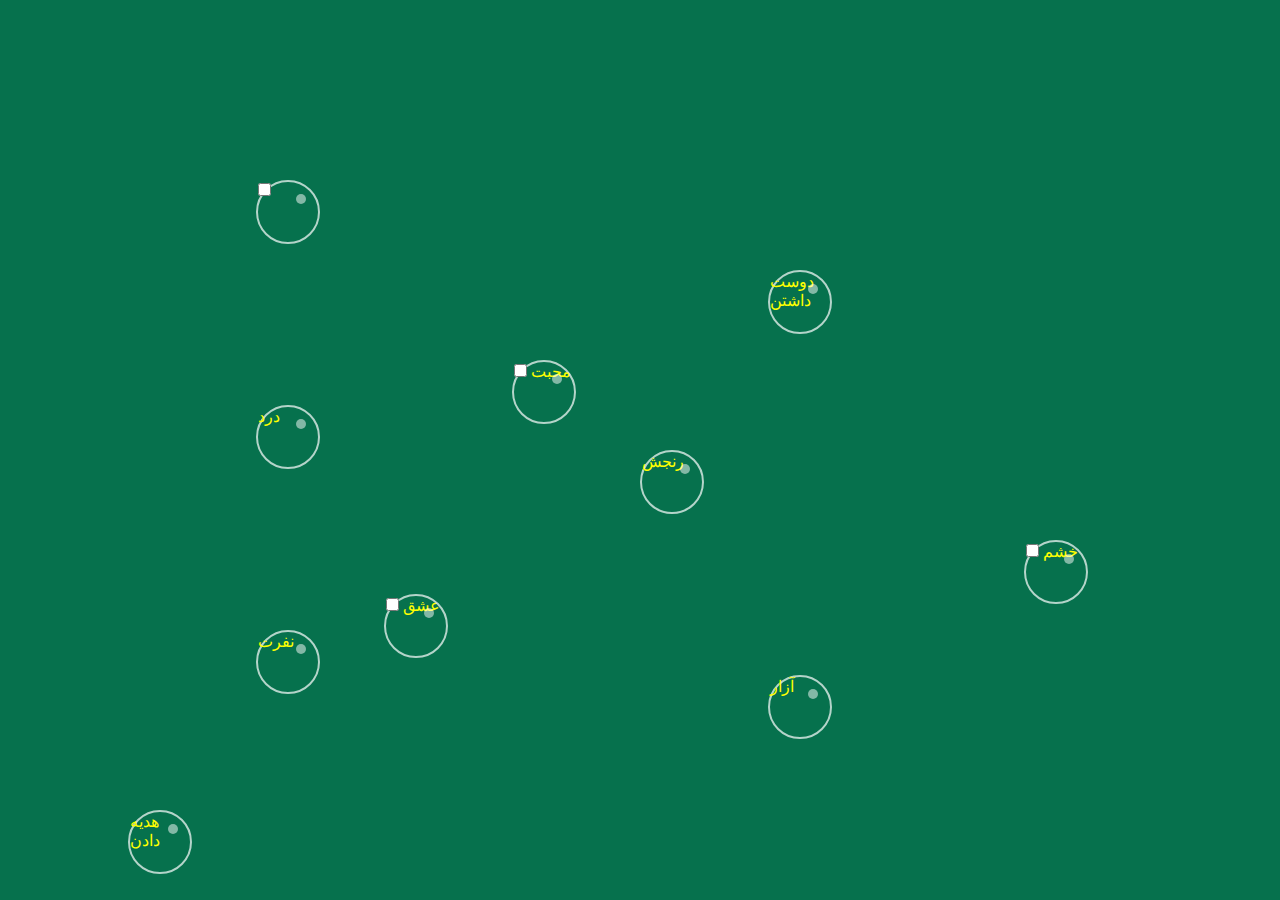
<file: index.html>
<!DOCTYPE html>
<html lang="en">
<head>
    <meta charset="UTF-8">
    <link rel="stylesheet" href="assets/style.css" type="text/css">
    <title>animation</title>
</head>
<body>
<div class="wrapper">
    <div>
        <input type="checkbox" name="1" value="1">
        <span class="dot"></span>
    </div>
    <div>
        <input type="checkbox" name="2" value="2">
        خشم<span class="dot"></span>
    </div>
    <div>
        <input type="checkbox" name="3" value="3">
        محبت
        <span class="dot"></span>
    </div>
    <div>
        <input type="checkbox" name="4" value="4">
        عشق
        <span class="dot"></span>
    </div>
    <div>هدیه دادن<span class="dot"></span></div>
    <div>دوست داشتن<span class="dot"></span></div>
    <div>نفرت<span class="dot"></span></div>
    <div>آزار<span class="dot"></span></div>
    <div>رنجش<span class="dot"></span></div>
    <div>درد<span class="dot"></span></div>
</div>
</body>

</html>
</file>
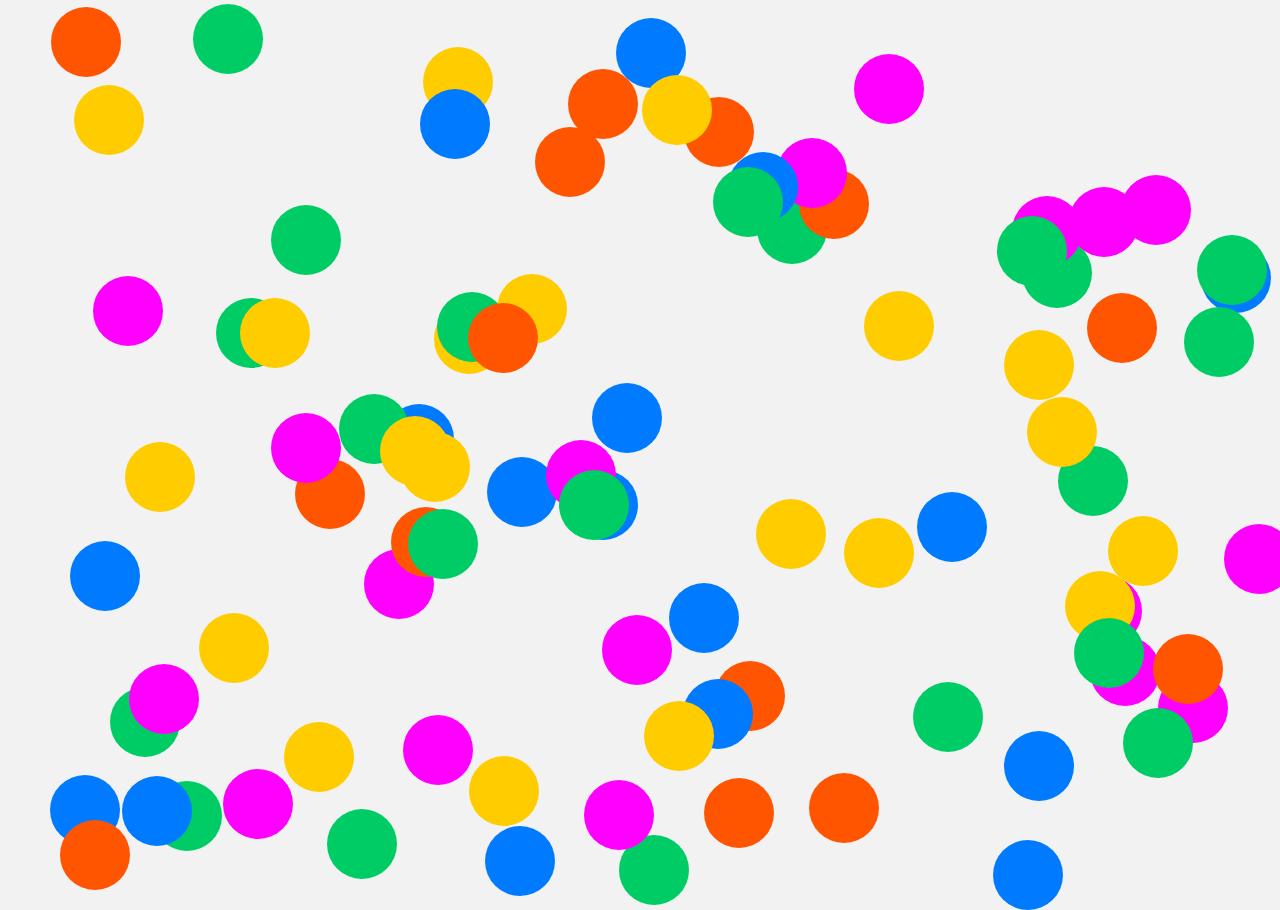
<file: indexq.html>
<!DOCTYPE html>
<html>
<head>
    <title>CRYPTO BUBBLES</title>
    <style>
        body {
            margin: 0;
            padding: 0;
            overflow: hidden;
            background-color: #f2f2f2;
        }

        #chart {
            position: relative;
            width: 100vw;
            height: 100vh;
        }

        .bubble {
            position: absolute;
            background-color: #007bff;
            border-radius: 50%;
            cursor: pointer;
            transition: transform 0.3s ease;
        }

        .bubble:hover {
            transform: scale(1.2);
        }

        .bubble.clicked {
            transform: scale(2);
        }
    </style>
    <script>
        document.addEventListener("DOMContentLoaded", function() {
            var bubbles = document.getElementsByClassName("bubble");

            function handleClick() {
                this.classList.toggle("clicked");
            }

            for (var i = 0; i < bubbles.length; i++) {
                bubbles[i].addEventListener("click", handleClick);
            }
        });
    </script>
</head>
<body>
<div id="chart">
    <!-- Bubble elements will be dynamically added here -->
</div>

<script>
    var bubbleCount = 90;
    var colors = ['#007bff', '#ff5500', '#00cc66', '#ff00ff', '#ffcc00']; // رنگ‌های مختلف

    var chart = document.getElementById("chart");

    // Create bubbles
    for (var i = 0; i < bubbleCount; i++) {
        var bubble = document.createElement("div");
        bubble.className = "bubble";

        // Set bubble size and position
        bubble.style.width = "70px";
        bubble.style.height = "70px";
        bubble.style.left = Math.random() * (window.innerWidth - 50) + "px";
        bubble.style.top = Math.random() * (window.innerHeight - 50) + "px";
        // تعیین رنگ دایره
        bubble.style.backgroundColor = colors[Math.floor(Math.random() * colors.length)];

        chart.appendChild(bubble);
    }
</script>
</body>
</html>
</file>
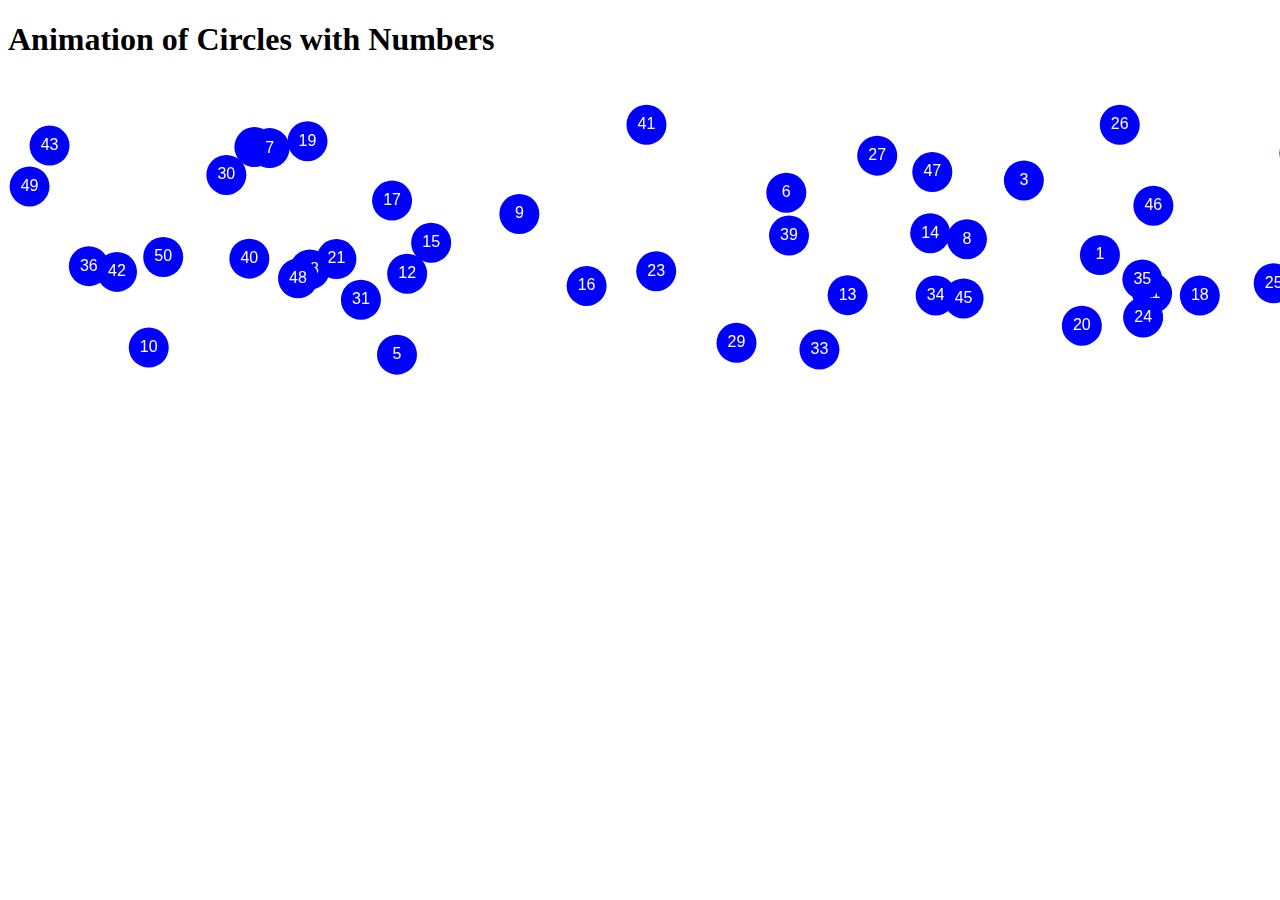
<file: test2.html>
<!DOCTYPE html>
<html>
<head>
    <title>Animation of Music Player Circles</title>
  </head>
<body>
    <h1>Animation of Circles with Numbers</h1>
    <canvas id="myCanvas" width="1500px" height="300px"></canvas>
</body>
<script>
    // دریافت المان canvas از DOM
    var canvas = document.getElementById("myCanvas");
    var context = canvas.getContext("2d");

    // تعریف آرایه‌ای برای ذخیره اطلاعات دایره‌ها
    var circles = [];

    // تعریف متغیر برای ذخیره دایره‌ای که در حال جابجا شدن است
    var draggedCircle = null;
    var offsetX, offsetY;

    // آرایه حاوی رنگ‌ها
    var colors = ["red", "blue", "green", "orange", "purple"];

    // آرایه حاوی متن‌ها
    var texts = ["متن ۱", "متن ۲", "متن ۳", "متن ۴", "متن ۵"];




    // تابع ساخت دایره
    function createCircle(x, y, radius, speedX, speedY, color, number) {
        return {
            x: x,
            y: y,
            radius: radius,
            speedX: speedX,
            speedY: speedY,
            color: color,
            number: number
        };
    }

    // تابع برای ساخت دایره‌ها و اضافه کردن آن‌ها به آرایه
    function createCircles() {
        var radius = 20;
        var speedRange = 2;
        var color = "blue";

        for (var i = 0; i < 50; i++) {
            var x = Math.random() * (canvas.width - 2 * radius) + radius;
            var y = Math.random() * (canvas.height - 2 * radius) + radius;
            var speedX = Math.random() * speedRange - speedRange / 2;
            var speedY = Math.random() * speedRange - speedRange / 2;
            var number = i + 1;

            circles.push(createCircle(x, y, radius, speedX, speedY, color, number));
        }
    }

    // تابع برای رسم دایره‌ها و حرکت آن‌ها
    function drawCircles() {
        // پاک کردن canvas
        context.clearRect(0, 0, canvas.width, canvas.height);

        // رسم هر دایره و تغییر موقعیت آن
        for (var i = 0; i < circles.length; i++) {
            var circle = circles[i];

            context.beginPath();
            context.arc(circle.x, circle.y, circle.radius, 0, 2 * Math.PI);
            context.fillStyle = circle.color;
            context.fill();
            context.closePath();

            // تنظیم فونت برای شماره
            var fontSize = circle.radius * 0.8;
            context.font = fontSize + "px Arial";
            context.fillStyle = "white";
            context.textAlign = "center";
            context.textBaseline = "middle";

            // رسم شماره دایره
            context.fillText(circle.number, circle.x, circle.y);
        }
    }

    // تابع برای بررسی آیا موقعیت موس درون دایره است یا خیر
    function isMouseInsideCircle(mouseX, mouseY, circle) {
        var distance = Math.sqrt(Math.pow(mouseX - circle.x, 2) + Math.pow(mouseY - circle.y, 2));
        return distance <= circle.radius;
    }

    // تابع برای بررسی کلیک موس بر روی دایره
    function handleMouseDown(event) {
        var rect = canvas.getBoundingClientRect();
        var mouseX = event.clientX - rect.left;
        var mouseY = event.clientY - rect.top;

        // بررسی کلیک بر روی هر دایره
        for (var i = 0; i < circles.length; i++) {
            var circle = circles[i];

            if (isMouseInsideCircle(mouseX, mouseY, circle)) {
                // تنظیم دایره در حال جابجا شدن
                draggedCircle = circle;
                offsetX = mouseX - circle.x;
                offsetY = mouseY - circle.y;
                break;
            }
        }
        // بررسی کلیک بر روی هر دایره
        for (var i = 0; i < circles.length; i++) {
            var circle = circles[i];

            if (isMouseInsideCircle(mouseX, mouseY, circle)) {
                // بزرگ کردن دایره
                circle.radius += 5;
                break;
            }
        }
    }



    // تابع برای جابجایی دایره با حرکت موس
    function handleMouseMove(event) {
        if (draggedCircle) {
            var rect = canvas.getBoundingClientRect();
            var mouseX = event.clientX - rect.left;
            var mouseY = event.clientY - rect.top;

            // تغییر موقعیت دایره به موقعیت موس
            draggedCircle.x = mouseX - offsetX;
            draggedCircle.y = mouseY - offsetY;

            // محدود کردن موقعیت دایره در صفحه
            if (draggedCircle.x < draggedCircle.radius) {
                draggedCircle.x = draggedCircle.radius;
            } else if (draggedCircle.x > canvas.width - draggedCircle.radius) {
                draggedCircle.x = canvas.width - draggedCircle.radius;
            }

            if (draggedCircle.y < draggedCircle.radius) {
                draggedCircle.y = draggedCircle.radius;
            } else if (draggedCircle.y > canvas.height - draggedCircle.radius) {
                draggedCircle.y = canvas.height - draggedCircle.radius;
            }
        }
    }

    // تابع برای رها کردن دایره بعد از درگ
    function handleMouseUp() {
        draggedCircle = null;
    }

    // اضافه کردن رویدادهای مربوط به درگ و رها کردن به canvas
    canvas.addEventListener("mousedown", handleMouseDown);
    canvas.addEventListener("mousemove", handleMouseMove);
    canvas.addEventListener("mouseup", handleMouseUp);

    // تابع حلقه انیمیشن
    function animate() {
        drawCircles();
        requestAnimationFrame(animate);

    }
    // تابع بررسی آیا موقعیت موس درون دایره است یا خیر
    function isMouseInsideCircle(mouseX, mouseY, circle) {
        var distance = Math.sqrt(Math.pow(mouseX - circle.x, 2) + Math.pow(mouseY - circle.y, 2));
        return distance <= circle.radius;
    }




    // فراخوانی توابع ساخت دایره‌ها و شروع انیمیشن
    createCircles();
    animate();

</script>
</html>
</file>
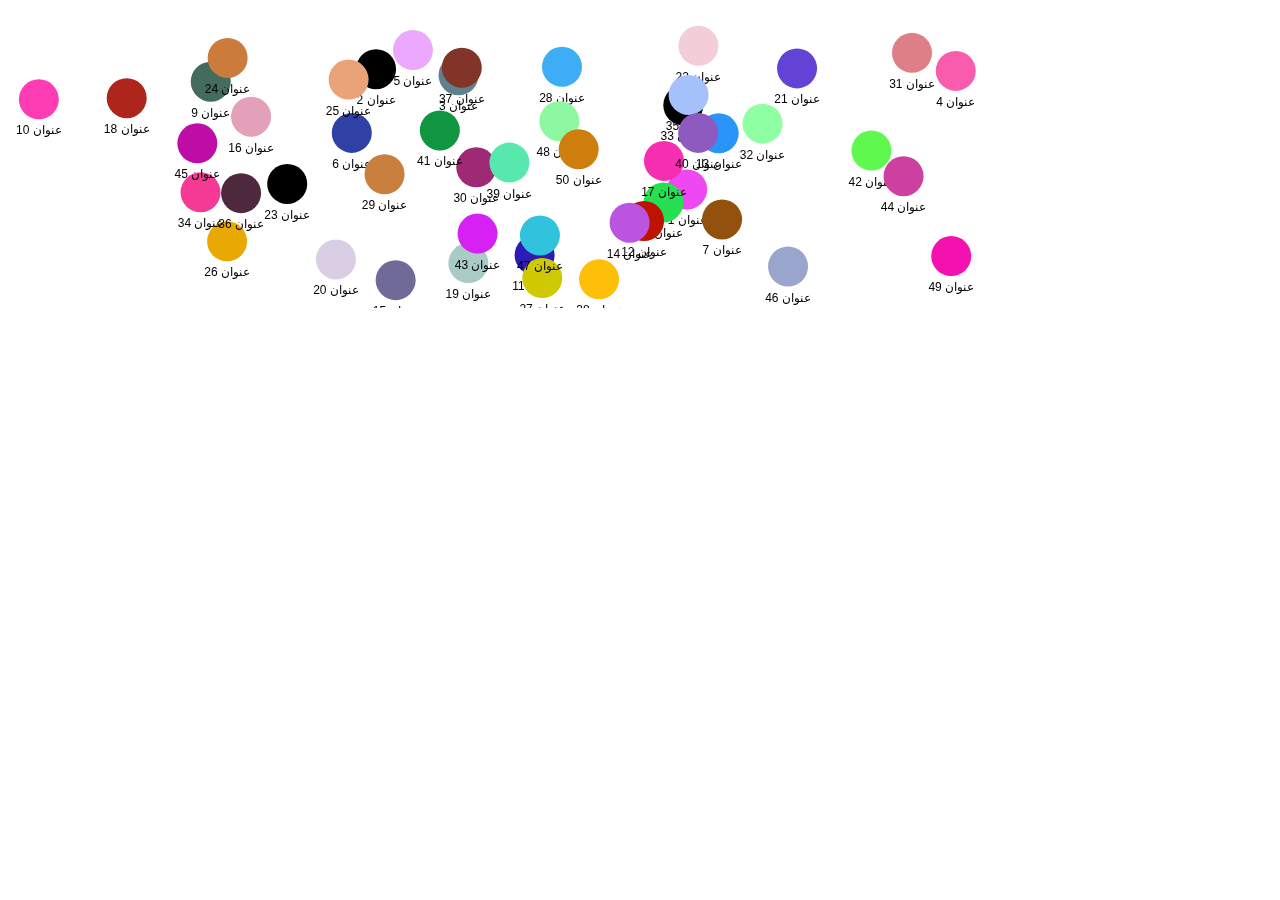
<file: test3.html>
<!DOCTYPE html>
<html>
<head>
    <title>دایره‌ها با جابجایی و انیمیشن</title>
    <meta charset="utf-8">
</head>
<body>
<canvas id="canvas" width="1000" height="300"></canvas>
</body>

<script>
    // ایجاد شیء دایره
    function Circle(x, y, radius, title, color) {
        this.x = x;
        this.y = y;
        this.radius = radius;
        this.title = title;
        this.color = color;
        this.isDragging = false;
    }

    // تابع برای رسم دایره‌ها و عناوین
    function draw() {
        context.clearRect(0, 0, canvas.width, canvas.height);

        for (var i = 0; i < circles.length; i++) {
            var circle = circles[i];

            // تغییر موقعیت دایره در حالت درگ
            if (circle.isDragging) {
                circle.x = mouseX - circle.dragOffsetX;
                circle.y = mouseY - circle.dragOffsetY;
            }

            // تغییر رنگ دایره در حالت کلیک
            if (circle.isClicked) {
                circle.radius += 1;
            } else {
                circle.radius = circle.defaultRadius;
            }

            // تغییر رنگ دایره
            context.fillStyle = circle.color;

            // رسم دایره
            context.beginPath();
            context.arc(circle.x, circle.y, circle.radius, 0, Math.PI * 2);
            context.fill();

            // نمایش عنوان در دایره
            context.fillStyle = '#000';
            context.font = '12px Arial';
            context.textAlign = 'center';
            context.fillText(circle.title, circle.x, circle.y + circle.radius + 15);
        }

        requestAnimationFrame(draw);
    }

    var canvas = document.getElementById('canvas');
    var context = canvas.getContext('2d');
    var circles = [];
    var mouseX = 0;
    var mouseY = 0;
    var selectedCircle = null;

    // ایجاد 50 دایره تصادفی
    for (var i = 0; i < 50; i++) {
        var x = Math.random() * (canvas.width - 50) + 25;
        var y = Math.random() * (canvas.height - 50) + 25;
        var radius = 20;
        var title = 'عنوان ' + (i + 1);
        var color = '#' + Math.floor(Math.random() * 16777215).toString(16);

        var circle = new Circle(x, y, radius, title, color);
        circle.defaultRadius = radius;

        circles.push(circle);
    }

    // رسم دایره‌ها و عناوین
    draw();

    // تعیین موقعیت ماوس در صفحه
    function getMousePos(event) {
        var rect = canvas.getBoundingClientRect();
        mouseX = event.clientX - rect.left;
        mouseY = event.clientY - rect.top;
    }

    // تعیین موقعیت ماوس در صفحه هنگام حرکت ماوس
    canvas.addEventListener('mousemove', function(event) {
        getMousePos(event);

        // تغییر وضعیت درگ در صورتی که درگ شروع شده باشد
        if (selectedCircle && selectedCircle.isDragging) {
            selectedCircle.x = mouseX - selectedCircle.dragOffsetX;
            selectedCircle.y = mouseY - selectedCircle.dragOffsetY;
        }
    });

    // تغییر وضعیت درگ هنگام کلیک روی دایره
    canvas.addEventListener('mousedown', function(event) {
        getMousePos(event);

        for (var i = circles.length - 1; i >= 0; i--) {
            var circle = circles[i];

            var dx = mouseX - circle.x;
            var dy = mouseY - circle.y;
            var distance = Math.sqrt(dx * dx + dy * dy);

            if (distance <= circle.radius) {
                selectedCircle = circle;
                circle.isDragging = true;
                circle.dragOffsetX = mouseX - circle.x;
                circle.dragOffsetY = mouseY - circle.y;
                break;
            }
        }
    });

    // تغییر وضعیت درگ هنگام رها کردن کلیک از دایره
    canvas.addEventListener('mouseup', function() {
        if (selectedCircle) {
            selectedCircle.isDragging = false;
        }
    });

    // تغییر وضعیت کلیک هنگام کلیک روی دایره
    canvas.addEventListener('click', function(event) {
        getMousePos(event);

        for (var i = circles.length - 1; i >= 0; i--) {
            var circle = circles[i];

            var dx = mouseX - circle.x;
            var dy = mouseY - circle.y;
            var distance = Math.sqrt(dx * dx + dy * dy);

            if (distance <= circle.radius) {
                circle.isClicked = true;
                break;
            }
        }
    });

    // تغییر وضعیت کلیک هنگام رها کردن کلیک از دایره
    canvas.addEventListener('mouseup', function() {
        for (var i = 0; i < circles.length; i++) {
            circles[i].isClicked = false;
        }
    });


</script>
</html>
</file>
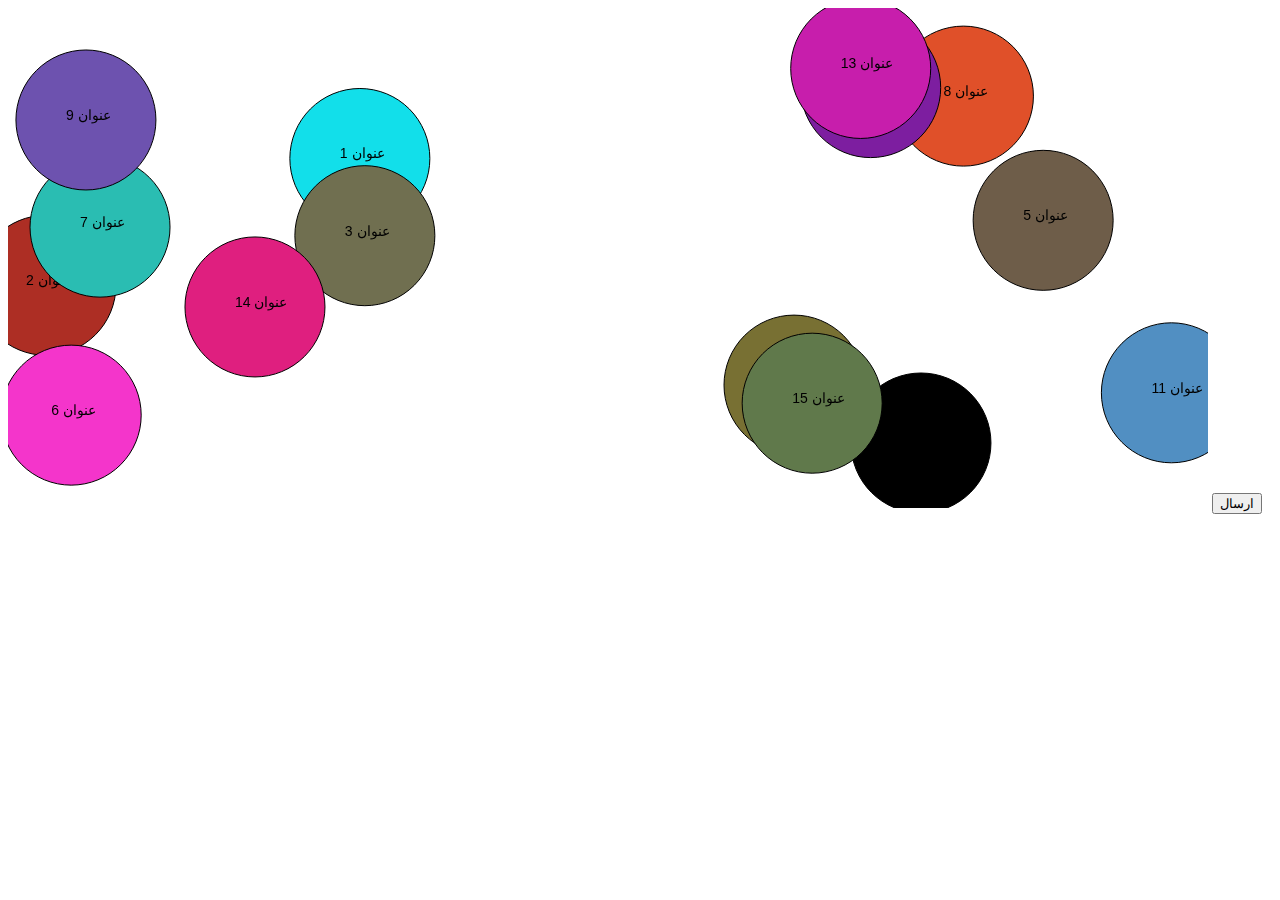
<file: test6.html>
<!DOCTYPE html>
<html>
<head>
    <meta charset="utf-8"></meta>
</head>
<body>
<canvas id="myCanvas" width="1200" height="500"></canvas>
<button onclick="postSelectedTitles()">ارسال</button>
<div id="postedTitles"></div>

<script >
    // تعریف متغیرها
    var canvas = document.getElementById("myCanvas");
    var ctx = canvas.getContext("2d");
    var circles = [];
    var selectedCircles = [];

    // تابع برای ایجاد دایره
    function Circle(x, y, radius, color, title, dx, dy) {
        this.x = x;
        this.y = y;
        this.radius = radius;
        this.color = color;
        this.title = title;
        this.dx = dx;
        this.dy = dy;
    }

    // تابع برای رسم دایره
    Circle.prototype.draw = function() {
        ctx.beginPath();
        ctx.arc(this.x, this.y, this.radius, 0, 2 * Math.PI, false);
        ctx.fillStyle = this.color;
        ctx.fill();
        ctx.lineWidth = 1;
        ctx.strokeStyle = "#000";
        ctx.stroke();
        ctx.font = "14px Arial";
        ctx.fillStyle = "#000";
        ctx.fillText(this.title, this.x - 20, this.y);
    };

    // تابع برای بروزرسانی دایره‌ها و حرکت آنها
    function update() {
        ctx.clearRect(0, 0, canvas.width, canvas.height);
        for (var i = 0; i < circles.length; i++) {
            var circle = circles[i];

            // حرکت دایره
            circle.x += circle.dx;
            circle.y += circle.dy;

            // برخورد دایره با مرز صفحه
            if (circle.x + circle.radius > canvas.width || circle.x - circle.radius < 0) {
                circle.dx = -circle.dx;
            }
            if (circle.y + circle.radius > canvas.height || circle.y - circle.radius < 0) {
                circle.dy = -circle.dy;
            }

            circle.draw();
        }

        requestAnimationFrame(update);
    }

    // تابع برای بررسی کلیک کردن روی دایره
    function checkClick(event) {
        var mouseX = event.pageX - canvas.offsetLeft;
        var mouseY = event.pageY - canvas.offsetTop;

        for (var i = 0; i < circles.length; i++) {
            var circle = circles[i];
            var dx = mouseX - circle.x;
            var dy = mouseY - circle.y;
            var distance = Math.sqrt(dx * dx + dy * dy);

            if (distance < circle.radius) {
                // تغییر اندازه دایره
                circle.radius += 5;
                circle.draw();

                // اضافه کردن دایره به دایره‌های انتخاب شده
                selectedCircles.push(circle);

                break;
            }
        }
    }

    // تابع برای پست کردن عناوین دایره‌های انتخاب شده
    function postSelectedTitles() {
        var selectedTitles = [];
        for (var i = 0; i < selectedCircles.length; i++) {
            var circle = selectedCircles[i];
            selectedTitles.push(circle.title);
        }

        // ارسال عناوین دایره‌های انتخاب شده
        var postedTitlesElement = document.getElementById("postedTitles");
        postedTitlesElement.innerHTML = selectedTitles.join(", ");
    }

    // ایجاد 50 دایره با موقعیت و رنگ تصادفی
    for (var i = 0; i < 15; i++) {
        var x = Math.random() * (canvas.width - 40) + 20;
        var y = Math.random() * (canvas.height - 40) + 20;
        var radius = 70;
        var color = "#" + ((Math.random() * 0xffffff) << 0).toString(16);
        var title = "عنوان " + (i + 1);
        var dx = Math.random() * 2 - 1; // سرعت حرکت افقی
        var dy = Math.random() * 2 - 1; // سرعت حرکت عمودی
        circles.push(new Circle(x, y, radius, color, title, dx, dy));
    }

    // رسم دایره‌ها اولیه و شروع حرکت
    update();

    // بررسی کلیک کردن روی دایره
    canvas.addEventListener("click", checkClick);

</script>
</body>
</html>
</file>
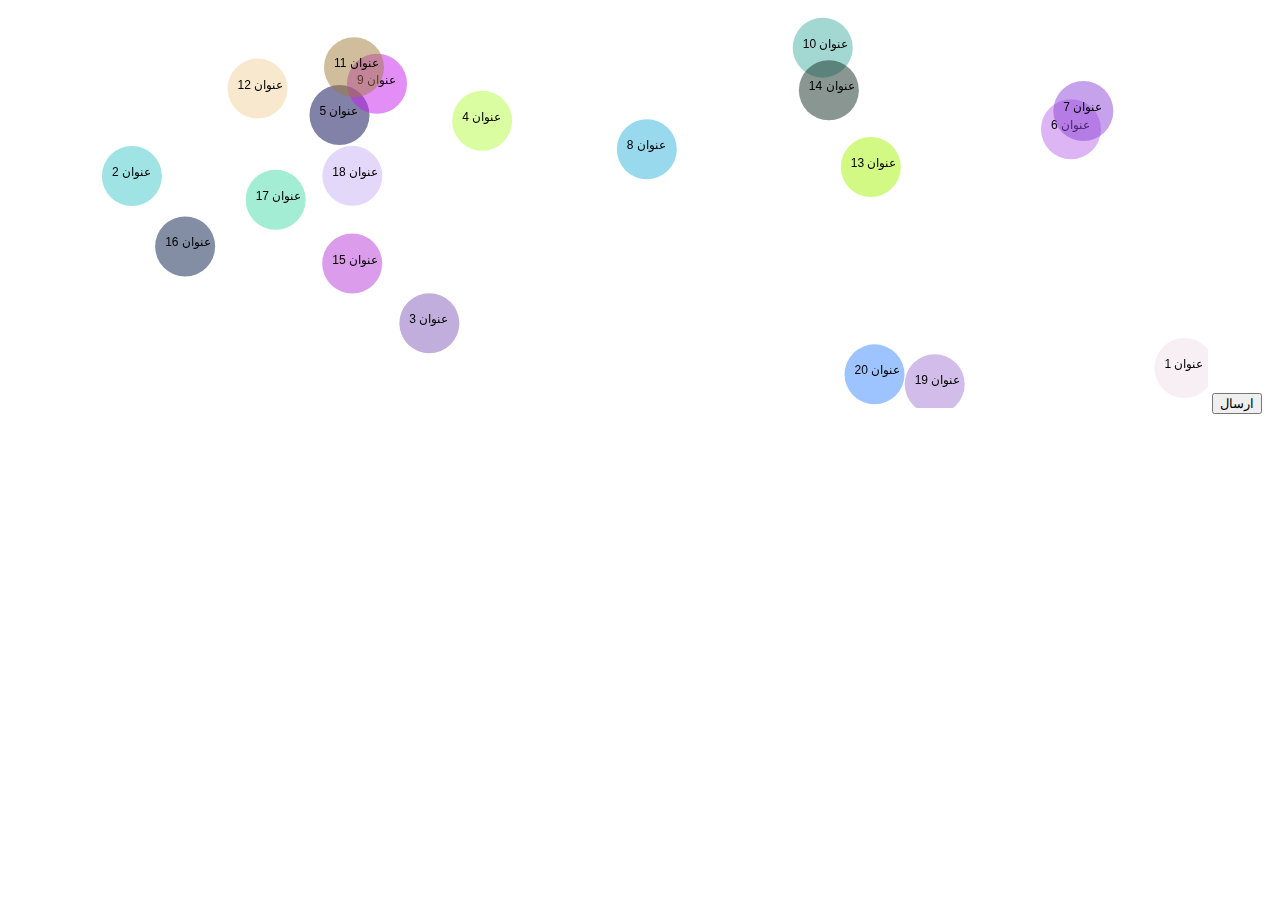
<file: test8.html>
<!DOCTYPE html>
<html>
<head>
    <title>دایره‌های حرکتی و پست عناوین با Ajax</title>

</head>
<body>
<canvas id="myCanvas" width="1200" height="400"></canvas>
<button onclick="postSelectedTitles()">ارسال</button>
<div id="postedTitles"></div>


</body>
<script>
    // تعریف متغیرها
    var canvas = document.getElementById("myCanvas");
    var ctx = canvas.getContext("2d");
    var circles = [];
    var selectedCircles = [];

    // تابع برای ایجاد دایره
    function Circle(x, y, radius, color, title, dx, dy) {
        this.x = x;
        this.y = y;
        this.radius = radius;
        this.color = color;
        this.title = title;
        this.dx = dx;
        this.dy = dy;
    }

    // تابع برای رسم دایره
    Circle.prototype.draw = function() {
        ctx.beginPath();
        ctx.arc(this.x, this.y, this.radius, 0, 2 * Math.PI, false);
        ctx.fillStyle = this.color;
        ctx.fill();
        ctx.lineWidth = 1;
        ctx.strokeStyle = "transparent";
        ctx.stroke();
        ctx.font = "12px Arial";
        ctx.fillStyle = "#000";
        ctx.fillText(this.title, this.x - 20, this.y);
    };

    // تابع برای بروزرسانی دایره‌ها و حرکت آنها
    function update() {
        ctx.clearRect(0, 0, canvas.width, canvas.height);
        for (var i = 0; i < circles.length; i++) {
            var circle = circles[i];

            // حرکت دایره
            circle.x += circle.dx;
            circle.y += circle.dy;

            // برخورد دایره با مرز صفحه
            if (circle.x + circle.radius > canvas.width || circle.x - circle.radius < 0) {
                circle.dx = -circle.dx;
            }
            if (circle.y + circle.radius > canvas.height || circle.y - circle.radius < 0) {
                circle.dy = -circle.dy;
            }

            circle.draw();
        }

        requestAnimationFrame(update);
    }

    // تابع برای بررسی کلیک کردن روی دایره
    function checkClick(event) {
        var mouseX = event.pageX - canvas.offsetLeft;
        var mouseY = event.pageY - canvas.offsetTop;

        for (var i = 0; i < circles.length; i++) {
            var circle = circles[i];
            var dx = mouseX - circle.x;
            var dy = mouseY - circle.y;
            var distance = Math.sqrt(dx * dx + dy * dy);

            if (distance < circle.radius) {
                // تغییر اندازه دایره
                circle.radius += 5;
                circle.color = getRandomColor();
                circle.draw();

                // اضافه کردن دایره به دایره‌های انتخاب شده
                selectedCircles.push(circle);

                break;
            }
        }
    }
    function getRandomColor() {
        var letters = "0123456789ABCDEF";
        var color = "#";
        for (var i = 0; i < 6; i++) {
            color += letters[Math.floor(Math.random() * 16)];
        }
        return color + "80"; // رنگ transparent
    }
    // تابع برای پست کردن عنوان دایره‌ی انتخاب شده
    function postSelectedTitles() {
        var selectedTitles = [];
        for (var i = 0; i < selectedCircles.length; i++) {
            var circle = selectedCircles[i];
            selectedTitles.push(circle.title);
        }
        // ارسال عناوین دایره‌های انتخاب شده
        var postedTitlesElement = document.getElementById("postedTitles");
        postedTitlesElement.innerHTML = selectedTitles.join(", ");
    }

    // ایجاد 50 دایره با موقعیت و رنگ تصادفی
    for (var i = 0; i < 20; i++) {
        var x = Math.random() * (canvas.width - 40) + 20;
        var y = Math.random() * (canvas.height - 40) + 20;
        var radius = 30;
        var color = getRandomColor();
        var title = "عنوان " + (i + 1);
        var dx = Math.random() * 2 - 1; // سرعت حرکت افقی
        var dy = Math.random() * 2 - 1; // سرعت حرکت عمودی
        circles.push(new Circle(x, y, radius, color, title, dx, dy));
    }

    // رسم دایره‌ها اولیه و شروع حرکت
    update();

    // بررسی کلیک کردن روی دایره
    canvas.addEventListener("click", checkClick);

    // بروزرسانی دایره‌ها هنگام تغییر اندازه صفحه نمایش
    window.addEventListener("resize", function() {
        update();
    });
</script>
</html>
</file>
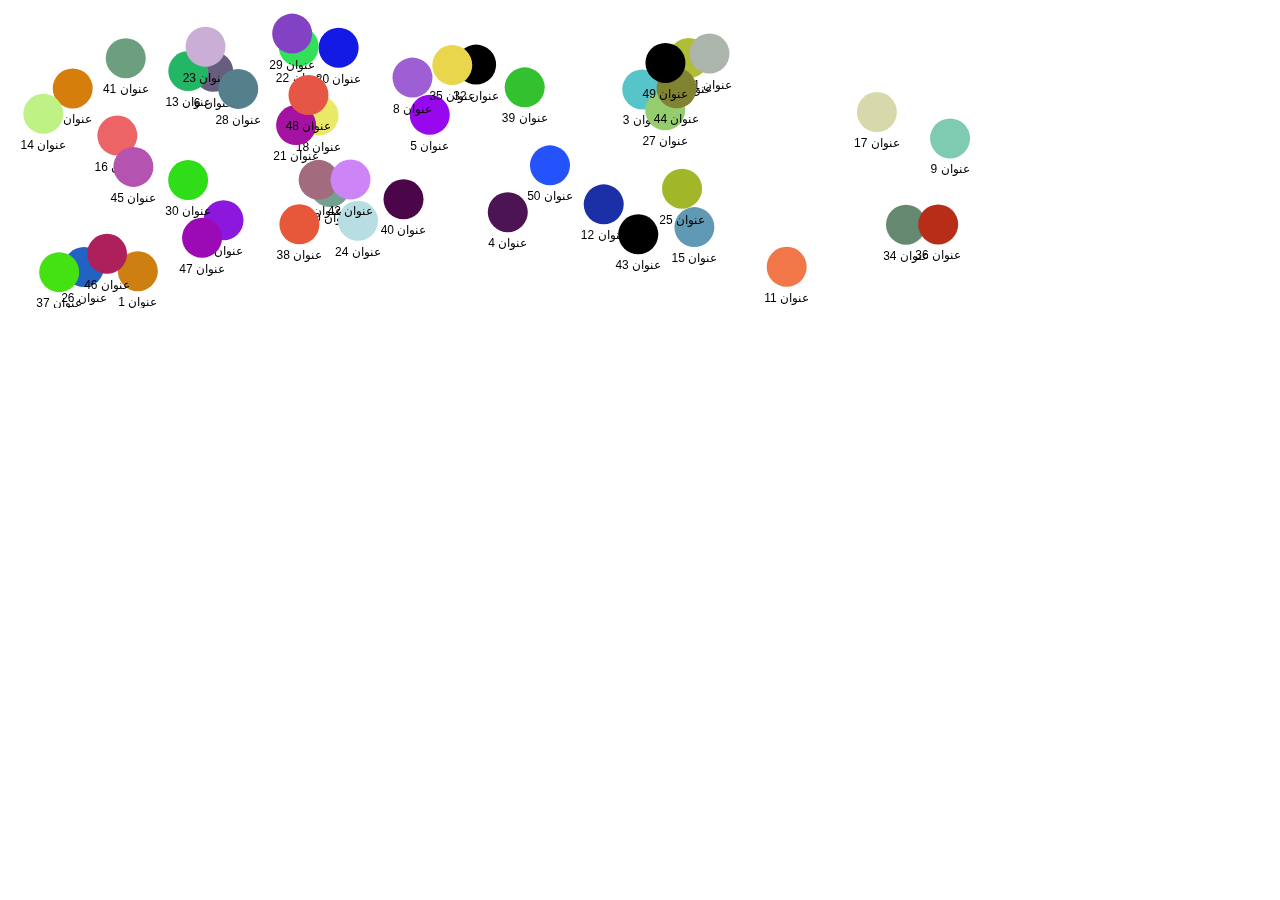
<file: text4.html>
<!DOCTYPE html>
<html lang="en">
<head>
    <meta charset="UTF-8">
    <title>Title</title>
</head>
<body>
<canvas id="canvas" width="1000" height="300"></canvas>

</body>
<script>
    // ایجاد شیء دایره
    function Circle(x, y, radius, title, color) {
        this.x = x;
        this.y = y;
        this.radius = radius;
        this.title = title;
        this.color = color;
        this.isDragging = false;
        this.isClicked = false;
        this.defaultRadius = radius;
    }

    // تابع برای رسم دایره‌ها و عناوین
    function draw() {
        context.clearRect(0, 0, canvas.width, canvas.height);

        for (var i = 0; i < circles.length; i++) {
            var circle = circles[i];

            // تغییر موقعیت دایره در حالت درگ
            if (circle.isDragging) {
                circle.x = mouseX - circle.dragOffsetX;
                circle.y = mouseY - circle.dragOffsetY;
            }

            // تغییر اندازه دایره در حالت کلیک
            if (circle.isClicked) {
                circle.radius += 1;
            } else {
                circle.radius = circle.defaultRadius;
            }

            // تغییر رنگ دایره
            context.fillStyle = circle.color;

            // رسم دایره
            context.beginPath();
            context.arc(circle.x, circle.y, circle.radius, 0, Math.PI * 2);
            context.fill();

            // نمایش عنوان در دایره
            context.fillStyle = '#000';
            context.font = '12px Arial';
            context.textAlign = 'center';
            context.fillText(circle.title, circle.x, circle.y + circle.radius + 15);
        }

        requestAnimationFrame(draw);
    }

    var canvas = document.getElementById('canvas');
    var context = canvas.getContext('2d');
    var circles = [];
    var mouseX = 0;
    var mouseY = 0;
    var selectedCircle = null;

    // ایجاد 50 دایره تصادفی
    for (var i = 0; i < 50; i++) {
        var x = Math.random() * (canvas.width - 50) + 25;
        var y = Math.random() * (canvas.height - 50) + 25;
        var radius = 20;
        var title = 'عنوان ' + (i + 1);
        var color = '#' + Math.floor(Math.random() * 16777215).toString(16);

        var circle = new Circle(x, y, radius, title, color);
        circles.push(circle);
    }

    // رسم دایره‌ها و عناوین
    draw();

    // تعیین موقعیت ماوس در صفحه
    function getMousePos(event) {
        var rect = canvas.getBoundingClientRect();
        mouseX = event.clientX - rect.left;
        mouseY = event.clientY - rect.top;
    }

    // تغییر وضعیت درگ هنگام کلیک روی دایره
    canvas.addEventListener('mousedown', function(event) {
        getMousePos(event);

        for (var i = circles.length - 1; i >= 0; i--) {
            var circle = circles[i];

            var dx = mouseX - circle.x;
            var dy = mouseY - circle.y;
            var distance = Math.sqrt(dx * dx + dy * dy);

            if (distance <= circle.radius) {
                selectedCircle = circle;
                circle.isDragging = true;
                circle.dragOffsetX = mouseX - circle.x;
                circle.dragOffsetY = mouseY - circle.y;
                break;
            }
        }
    });

    // تغییر وضعیت درگ هنگام رها کردن کلیک از دایره
    canvas.addEventListener('mouseup', function() {
        if (selectedCircle) {
            selectedCircle.isDragging = false;
        }
    });

    // تغییر وضعیت کلیک هنگام کلیک روی دایره
    canvas.addEventListener('click', function(event) {
        getMousePos(event);

        for (var i = circles.length - 1; i >= 0; i--) {
            var circle = circles[i];

            var dx = mouseX - circle.x;
            var dy = mouseY - circle.y;
            var distance = Math.sqrt(dx * dx + dy * dy);

            if (distance <= circle.radius) {
                circle.isClicked = true;
                break;
            }
        }
    });

    // تغییر وضعیت کلیک هنگام رها کردن کلیک از دایره
    canvas.addEventListener('mouseup', function() {
        for (var i = 0; i < circles.length; i++) {
            circles[i].isClicked = false;
        }
    });

</script>
</html>
</file>
<file: assets/style.css>
* {
    margin: 0;
    padding: 0;
}
.wrapper {
    height: 100%;
    width: 100%;
  background-color: #06714d;
    position: absolute;
}
.wrapper h1 {
    top: 50%;
    left: 50%;
    transform: translate(-50%, -50%);
    position: absolute;
    font-family: sans-serif;
    letter-spacing: 1px;
    word-spacing: 2px;
    color: #fff;
    font-size: 100px;
    font-weight: 88;
    text-transform: uppercase;
}
.wrapper div {
    height: 60px;
    width: 60px;
    border: 2px solid rgba(255, 255, 255, 0.7);
    border-radius: 50px;
    position: absolute;
    top: 10%;
    left: 10%;
    animation: 4s linear infinite;
    color: yellow;
}
div .dot {
    height: 10px;
    width: 10px;
    border-radius: 50px;
    background: rgba(255, 255, 255, 0.5);
    position: absolute;
    top: 20%;
    right: 20%;
    color: yellow;
}
.wrapper div:nth-child(1) {
    top: 20%;
    left: 20%;
    color: yellow;
    animation: animate 8s linear infinite;
}
.wrapper div:nth-child(2) {
    top: 60%;
    left: 80%;
    color: yellow;
    animation: animate 10s linear infinite;
}
.wrapper div:nth-child(3) {
    top: 40%;
    left: 40%;
    color: yellow;
    animation: animate 3s linear infinite;
}
.wrapper div:nth-child(4) {
    top: 66%;
    left: 30%;
    color: yellow;
    animation: animate 13s linear infinite;
}
.wrapper div:nth-child(5) {
    top: 90%;
    left: 10%;
    color: yellow;
    animation: animate 9s linear infinite;
}
.wrapper div:nth-child(6) {
    top: 30%;
    left: 60%;
    color: yellow;
    animation: animate 15s linear infinite;
}
.wrapper div:nth-child(7) {
    top: 70%;
    left: 20%;
    color: yellow;
    animation: animate 10s linear infinite;
}
.wrapper div:nth-child(8) {
    top: 75%;
    left: 60%;
    color: yellow;
    animation: animate 10s linear infinite;
}
.wrapper div:nth-child(9) {
    top: 50%;
    left: 50%;
    color: yellow;
    animation: animate 6s linear infinite;
}
.wrapper div:nth-child(10) {
    top: 45%;
    left: 20%;
    color: yellow;
    animation: animate 10s linear infinite;
}
.wrapper div:nth-child(11) {
    top: 10%;
    left: 90%;
    color: yellow;
    animation: animate 10s linear infinite;
}
.wrapper div:nth-child(12) {
    top: 20%;
    left: 70%;
    color: yellow;
    animation: animate 10s linear infinite;
}
.wrapper div:nth-child(13) {
    top: 20%;
    left: 20%;
    color: yellow;
    animation: animate 10s linear infinite;
}
.wrapper div:nth-child(14) {
    top: 60%;
    left: 5%;
    color: yellow;
    animation: animate 10s linear infinite;
}
.wrapper div:nth-child(15) {
    top: 90%;
    left: 80%;
    color: yellow;
    animation: animate 10s linear infinite;
}
@keyframes animate {
    0% {
        transform: scale(0) translateY(0) rotate(70deg);
    }
    100% {
        transform: scale(1.5) translateY(-100px) rotate(360deg);
    }
}
</file>
